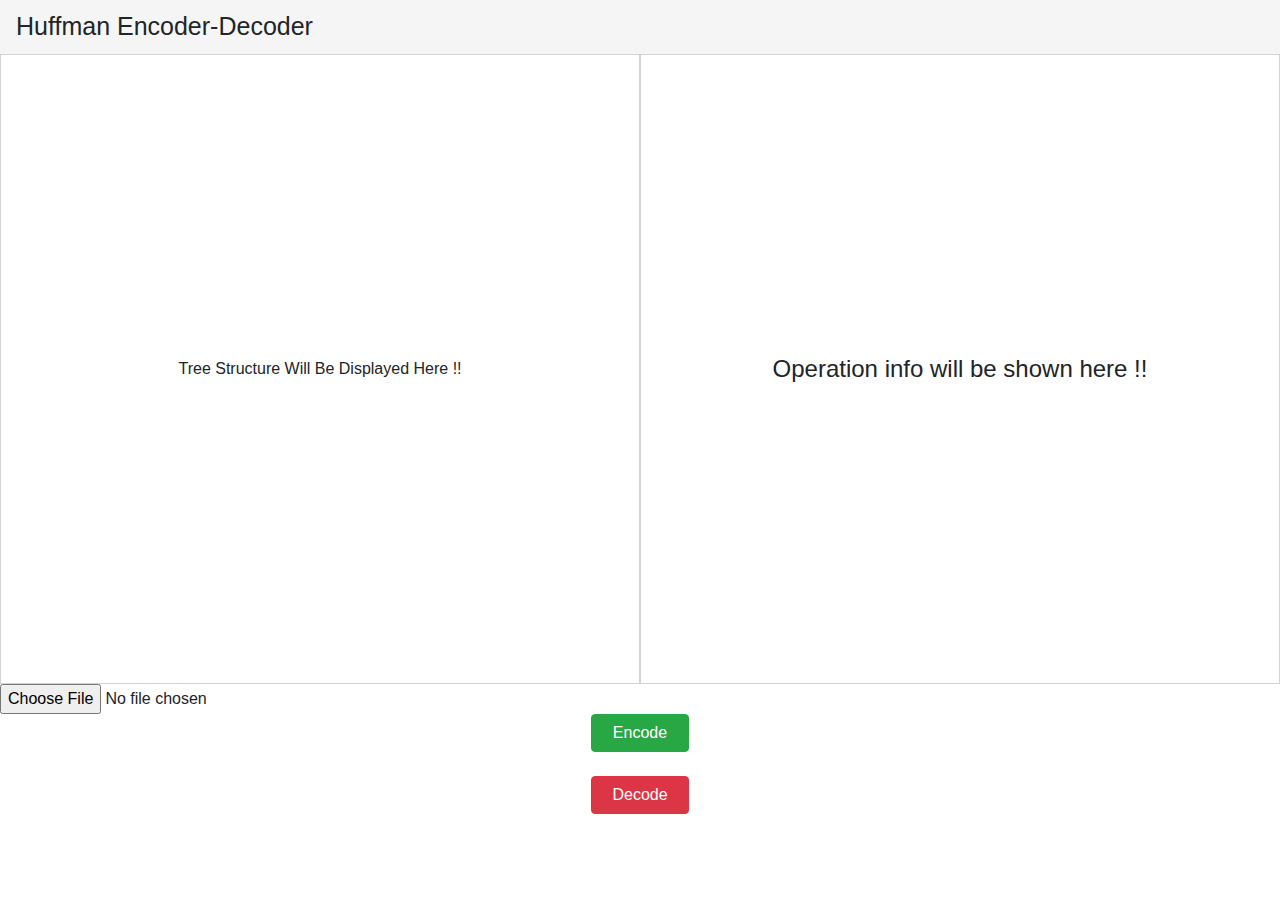
<file: Huffman_Compressor/index.html>
<!DOCTYPE html>
<html lang="en">

<head>
    <meta charset="UTF-8">
    <meta name="viewport" content="width=device-width, initial-scale=1.0">
    <title>Huffman Endec</title>
    <link rel="stylesheet" href="https://maxcdn.bootstrapcdn.com/bootstrap/4.0.0/css/bootstrap.min.css"
        integrity="sha384-Gn5384xqQ1aoWXA+058RXPxPg6fy4IWvTNh0E263XmFcJlSAwiGgFAW/dAiS6JXm" crossorigin="anonymous">
    <link rel="stylesheet" href="style.css">
    <script src="heap.js"></script>
    <script src="huffman.js" type="module"></script>
    <script src="script.js" type="module"></script>
</head>

<body>
    <nav class="navbar navbar-light " style="font-size: 25px; font-family: sans-serif; background-color: whitesmoke;">Huffman Encoder-Decoder</nav>
    <div id="container">
        <!-- left part ( With Scroll Bar )-->
        <div class="text_box" style="overflow-y: scroll">
            <span id="treearea" style="width: 100%; text-align: center; font-size: medium;">
                Tree Structure Will Be Displayed Here !!
            </span>
        </div>

        <!--Right part ( With Scroll Bar ) -->
        <div class="text_box" style="overflow-y: scroll">
            <span id="temptext" style="width: 100%; text-align: center; font-size: x-large;">
                Operation info will be shown here !!
            </span>
        </div>
    </div>

    <div>
        <!-- To take the file from the User ( Upload File ) -->
        <form method="post" enctype="multipart/form-data" style="display: inline-block;">
            <input type="file" id="uploadedFile"/>
        </form>
        <br>
        <!-- Encode & Decode Buttons -->
        <button type="button" class="btn btn-success center_buttons" id="encode">&nbsp;&nbsp;Encode&nbsp;&nbsp;</button>
        <br>
        <button type="button" class="btn btn-danger center_buttons" id="decode">&nbsp;&nbsp;Decode&nbsp;&nbsp;</button>
    </div>
</body>

</html>
</file>
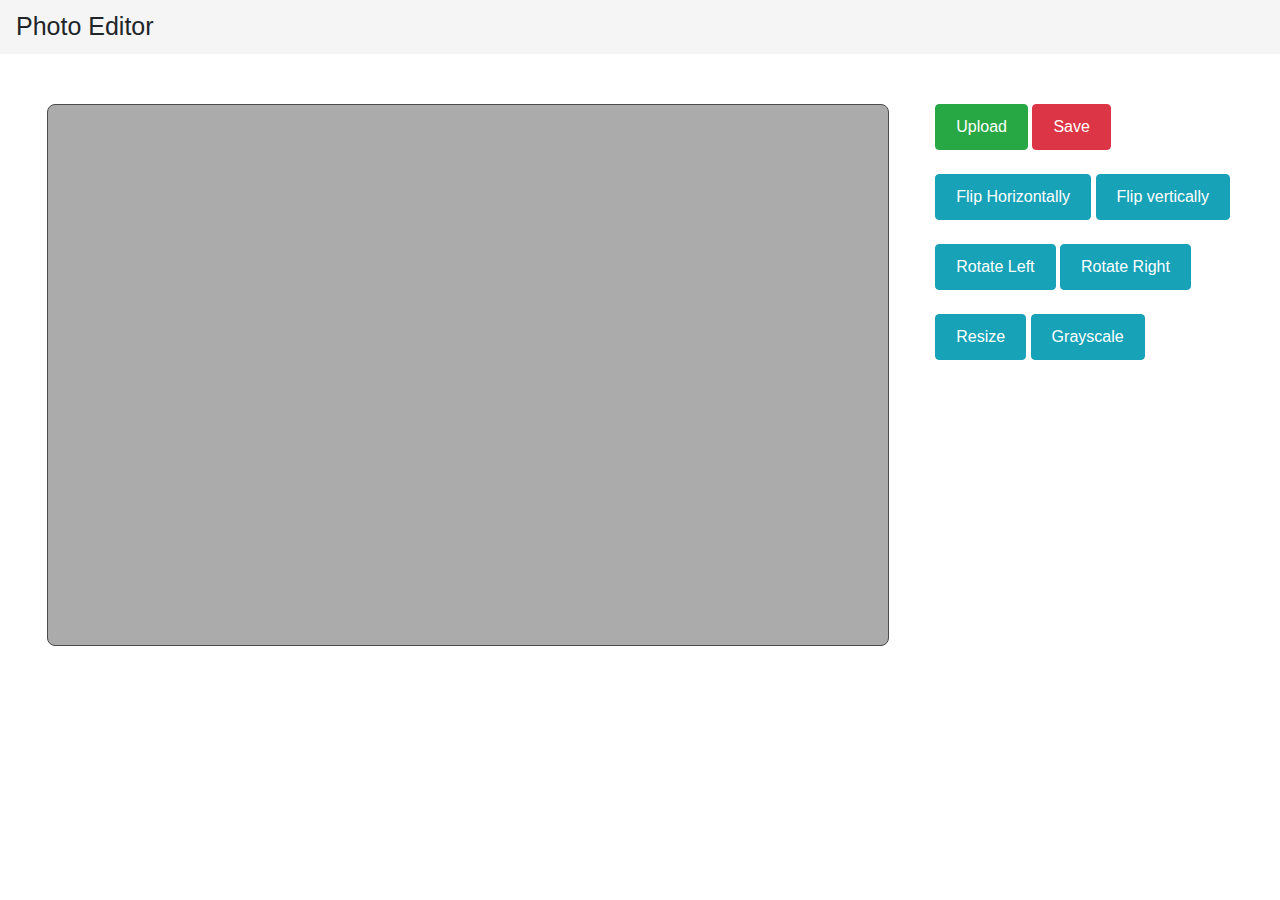
<file: Photo-Editor/index.html>
<!DOCTYPE html>
<html lang="en">

<head>
    <meta charset="UTF-8">
    <meta name="viewport" content="width=device-width, initial-scale=1.0">
    <title>Image-Editor</title>

    <link rel="stylesheet" href="https://maxcdn.bootstrapcdn.com/bootstrap/4.0.0/css/bootstrap.min.css"
        integrity="sha384-Gn5384xqQ1aoWXA+058RXPxPg6fy4IWvTNh0E263XmFcJlSAwiGgFAW/dAiS6JXm" crossorigin="anonymous">
    <link rel="stylesheet" href="style.css">
    <link rel="stylesheet" href="image-editor.css">
    <script src="script.js"></script>
</head>

<body>
    <nav class="navbar navbar-light " style="font-size: 25px; font-family: sans-serif; background-color: whitesmoke;">
        Photo Editor
    </nav>
    <div id="container">
        <div class="text_box">
            <div id="imageEditor">
                <section id="editorContainer">
                    <canvas id="editor"></canvas>
                </section>
            </div>
            <section id="toolbar">
                <button id="upload" class="btn btn-success" title="Upload">Upload</button>
                <button id="save" class="btn btn-danger" title="Save">Save</button>
                <br>
                <br>
                <button id="flipHor" class="btn btn-info" title="Flip Horizontally">Flip Horizontally</button>
                <button id="flipVert" class="btn btn-info" title="Flip vertically">Flip vertically</button>
                <br>
                <br>
                <button id="rotateL" class="btn btn-info" title="Rotate left">Rotate Left</button>
                <button id="rotateR" class="btn btn-info" title="Rotate right">Rotate Right</button>
                <br>
                <br>
                <button id="resize" class="btn btn-info" title="Resize">Resize</button>
                <button id="greyscale" class="btn btn-info" title="Convert to grayscale">Grayscale</button>
            </section>
        </div>
    </div>
</body>

</html>
</file>
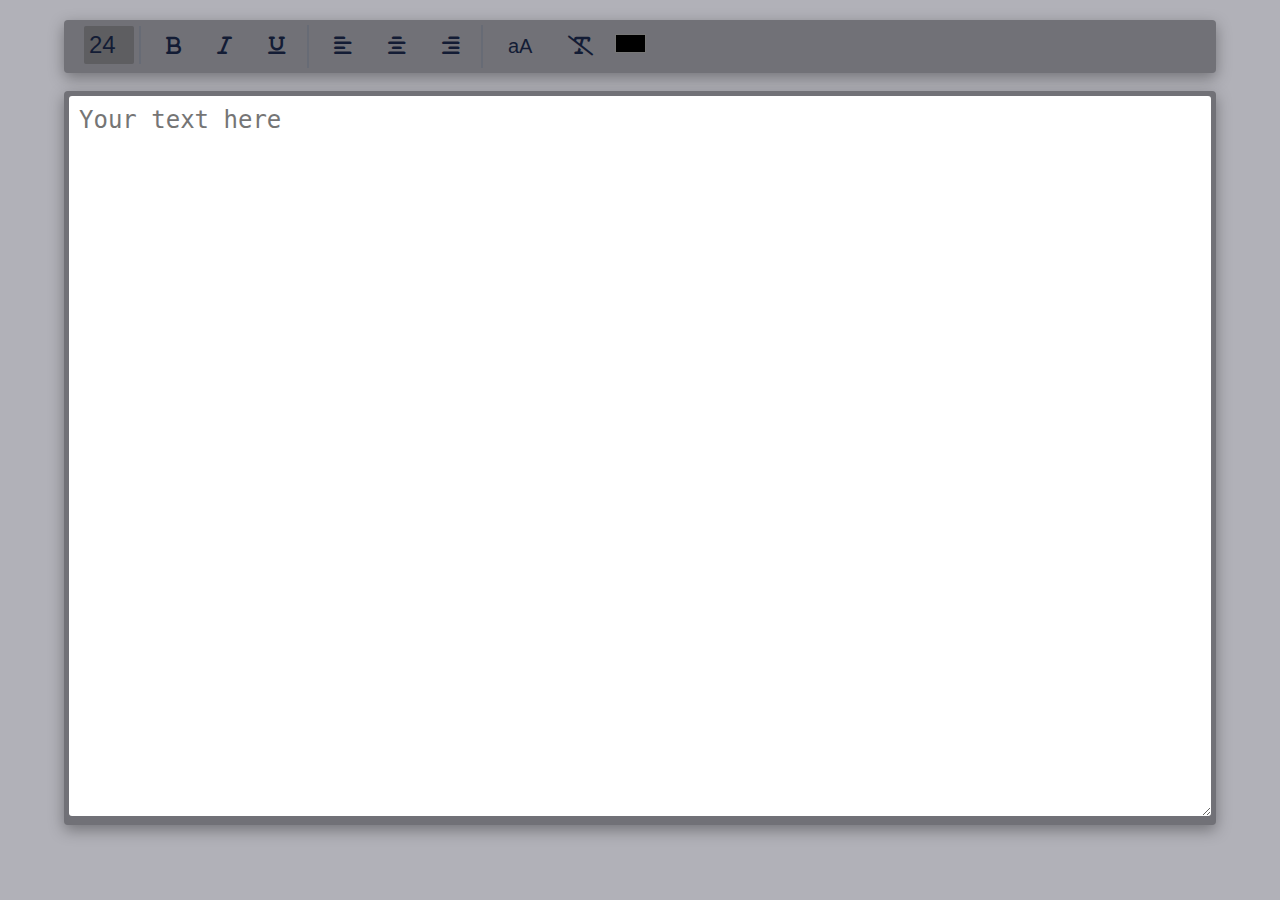
<file: text-editor/textEditor.html>
<!DOCTYPE html>
<html lang="en">
<head>
    <meta charset="UTF-8">
    <meta http-equiv="X-UA-Compatible" content="IE=edge">
    <meta name="viewport" content="width=device-width, initial-scale=1.0">
    <title>Text-Editor</title>
    <link rel="stylesheet" href="c.css">
    <link rel="stylesheet" href="https://cdnjs.cloudflare.com/ajax/libs/font-awesome/6.1.1/css/all.min.css">
</head>

<body>
	<div class="nav">
		<div class="row">
			<div class="col">
				<div class="first box">
					<input id="font-size" type="number" value="24" min="1" max="100" onchange="f1(this)">
				</div>
				<div class="second box">
					<button type="button" onclick="f2(this)">
						<i class="fa-solid fa-bold"></i>
					</button>
					<button type="button" onclick="f3(this)">
						<i class="fa-solid fa-italic"></i>
					</button>
					<button type="button" onclick="f4(this)">
						<i class="fa-solid fa-underline"></i>
					</button>
				</div>
				<div class="third box">
					<button type="button" onclick="f5(this)">
						<i class="fa-solid fa-align-left"></i>
					</button>
					<button type="button" onclick="f6(this)">
						<i class="fa-solid fa-align-center"></i>
					</button>
					<button type="button" onclick="f7(this)">
						<i class="fa-solid fa-align-right"></i>
					</button>
				</div>
				<div class="fourth box">
					<button type="button" onclick="f8(this)">aA</button>
					<button type="button" onclick="f9()">
						<i class="fa-solid fa-text-slash"></i>
					</button>
					<input type="color" onchange="f10(this)">
				</div>
			</div>
		</div>
		<br>
		<div class="row">
			<div class="col">
				<textarea id="textarea1" placeholder="Your text here "></textarea>
			</div>
		</div>
	</div>	
    <script src="s.js"></script>
</body>

</html>
</file>
<file: Huffman_Compressor/style.css>
html,
body {
    height: 100%;
}

.text_box {
    padding: 30px;
    width: 50%;
    height: 100%;
    border: 1px solid lightgray;
    display: flex;
    flex-wrap: wrap;
    align-content: center;
}

#container{
    width: 100%;
    height: 70%;
    background-color: white;
    display: flex;
    margin: 0 auto;
}

.center_buttons{
    margin:auto;
    display:block;
}
</file>
<file: Photo-Editor/style.css>
html,
body {
    height: 100%;
}

.text_box {
    margin-top: 50px;
    width: 100%;
    display: flex;
    flex-wrap: wrap;
    align-content: center;
}

#container{
    width: 100%;
    background-color: white;
    display: flex;
    margin: 0 auto;
}

.center_buttons {
    margin:auto;
    display:block;
}
</file>
<file: Photo-Editor/image-editor.css>
#imageEditor {
    margin:auto;
    padding:20px;
    border:1px solid #4b4b4b;
    -moz-border-radius:8px;
    -webkit-border-radius:8px;
    border-radius:8px;
    background-color:#ababab;
}

#editorContainer {
    display:block;
    overflow: auto;
    width: 800px;
    height: 500px;
}

#editor {
    display:block;
    margin: auto;
}

#toolbar {
    display:block;
    margin-right: 50px;
}

#resizer {
    border:2px dashed #000
}

#toolbar button {
    padding: 10px 20px 10px 20px;
}
</file>
<file: text-editor/c.css>
* {
    margin: 0;
    padding: 0;
    box-sizing: border-box;
}
body {
    background: #b1b1b8;
    height: 100vh;
    width: 100%;
    display: flex;
    flex-direction: column;
    justify-content: center;
    align-items: center;
}
.nav{
    width: 90%;
    position: absolute;
    top: 20px;
}
.col {
    background-color:#717177;
    width: 100%;
    border-radius: 4px;
    padding: 5px;
    box-shadow: #00000059 0px 5px 15px;
}

.box {
    display: inline-block;
    padding: 0 5px;
}

.first {
    text-align: center;
    border-right: 2px solid #40576d33;
}

input[type=number] {
    outline: none;
    border: none;
    width: 50px;
    color: #131c35;
    font-size: 24px;
    padding: 10px 0px;
    margin-left: 10px;
}
.first input{
    padding: 5px;
    padding-right: 0;
    background-color: #5e5e61;
    border-radius: 2px;
    box-shadow: #b1b1b8;
    font-size: 24px;
}
.second {
    border-right: 2px solid #40576d33;
}

button {
    border: none;
    color: #131c35;
    font-size: 20px;
    font-weight: 300;
    background-color: transparent;
    padding: 10px 16px;
    border-radius: 3px;
    cursor: pointer;
    user-select: none;
}

button:hover {
    background-color: #40576d1a;
}
button.active {
    background-color: #393b3d33;
    color: #5271ff;
}
.third {
    border-right: 2px solid #40576d33;
}
.third button:focus {
    background-color: #73b1e333;
    color: #5271ff;
}
input[type=color] {
    width: 35px;
    outline: none;
    border: none;
    background: none;
}

textarea {
    width: 100%;
    height: 80vh;
    padding: 10px;
    border-radius: 3px;
    outline: none;
    border: none;
    resize: vertical;
    font-size: 24px;
}
</file>
